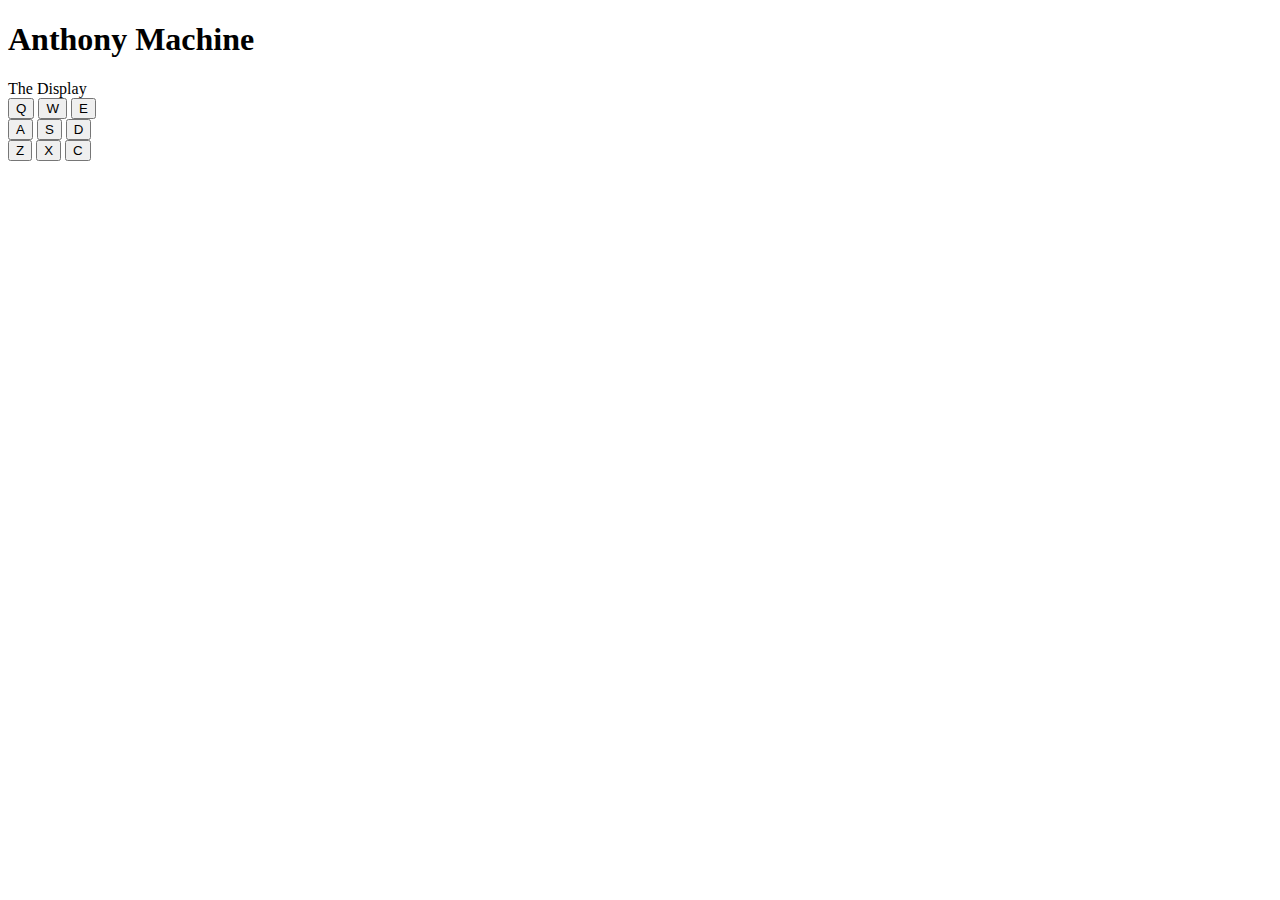
<file: AnthonyMachine/index.html>
<!doctype html>
<html lang="en">

<head>
    <meta charset="utf-8">
    <meta name="viewport" content="width=device-width, initial-scale=1, shrink-to-fit=no">
    <title>Anthony Machine</title>
    <link href="https://cdn.jsdelivr.net/npm/bootstrap@5.3.0-alpha1/dist/css/bootstrap.min.css" rel="stylesheet"
        integrity="sha384-GLhlTQ8iRABdZLl6O3oVMWSktQOp6b7In1Zl3/Jr59b6EGGoI1aFkw7cmDA6j6gD" crossorigin="anonymous">
    <script>
        function play(str) {
            var audio = document.getElementById(str);
            let displayField = document.getElementById('display');
            if (str === "q" || str === "Q") {
                displayField.innerHTML = 'Afrikaans';
            }
            else if (str === "W" || str === "w") {
                displayField.innerHTML = 'Arabic';
            }
            else if (str === "E" || str === "e") {
                displayField.innerHTML = 'Danish';
            }
            else if (str === "A" || str === "a") {
                displayField.innerHTML = 'French';
            }
            else if (str === "s" || str === "S") {
                displayField.innerHTML = 'Hindi';
            }
            else if (str === "d" || str === "D") {
                displayField.innerHTML = 'Japanese';
            }
            else if (str === "Z" || str === "z") {
                displayField.innerHTML = 'Latin';
            }
            else if (str === "X" || str === "x") {
                displayField.innerHTML = 'Swedish';
            }
            else if (str === "C" || str === "c") {
                displayField.innerHTML = 'USEnglish';
            }
            audio.play();
        }

        window.document.onkeyup = function onkeyup(event) {
            if (event.key === "q" || event.key === "Q") {
                play('Q');
            }
            else if (event.key === "W" || event.key === "w") {
                play('W');
            }
            else if (event.key === "E" || event.key === "e") {
                play('E');
            }
            else if (event.key === "A" || event.key === "a") {
                play('A');
            }
            else if (event.key === "s" || event.key === "S") {
                play('S');
            }
            else if (event.key === "d" || event.key === "D") {
                play('D');
            }
            else if (event.key === "Z" || event.key === "z") {
                play('Z');
            }
            else if (event.key === "X" || event.key === "x") {
                play('X');
            }
            else if (event.key === "C" || event.key === "c") {
                play('C');
            }
        }
    </script>

</head>

<body>
    <!--https://soundoftext.com/ source for sounds-->
    <div class="container-fluid" id="drum-machine">
        <h1 class="text-center">Anthony Machine</h1>
        <div class="card my-3">
            <div class="card-body">
                <div id="display" class="text-center">The Display</div>
            </div>
        </div>
        <div class="text-center">
            <div class="btn-group-vertical ml-4 mt-4" role="group">
                <div class="btn-group my-2">
                    <button class="btn btn-primary drum-pad mx-2" id="drum-0" onclick="play('Q')">
                        Q
                        <audio src="./clip/Afrikaans.mp3" class="clip" id="Q"></audio>
                    </button>
                    <button class="btn btn-primary drum-pad mx-2" id="drum-1" onclick="play('W')">
                        W
                        <audio src="./clip/Arabic.mp3" class="clip" id="W"></audio>
                    </button>
                    <button class="btn btn-primary drum-pad mx-2" id="drum-2" onclick="play('E')">
                        E
                        <audio src="./clip/Danish.mp3" class="clip" id="E"></audio>
                    </button>
                </div>
                <div class="btn-group my-2">
                    <button class="btn btn-primary drum-pad mx-2" id="drum-3" onclick="play('A')">
                        A
                        <audio src="./clip/French.mp3" class="clip" id="A"></audio>
                    </button>
                    <button class="btn btn-primary drum-pad mx-2" id="drum-4" onclick="play('S')">
                        S
                        <audio src="./clip/Hindi.mp3" class="clip" id="S"></audio>
                    </button>
                    <button class="btn btn-primary drum-pad mx-2" id="drum-5" onclick="play('D')">
                        D
                        <audio src="./clip/Japanese.mp3" class="clip" id="D"></audio>
                    </button>
                </div>
                <div class="btn-group my-2">
                    <button class="btn btn-primary drum-pad mx-2" id="drum-6" onclick="play('Z')">
                        Z
                        <audio src="./clip/Latin.mp3" class="clip" id="Z"></audio>
                    </button>
                    <button class="btn btn-primary drum-pad mx-2" id="drum-7" onclick="play('X')">
                        X
                        <audio src="./clip/Swedish.mp3" class="clip" id="X"></audio>
                    </button>
                    <button class="btn btn-primary drum-pad mx-2" id="drum-8" onclick="play('C')">
                        C
                        <audio src="./clip/USEnglish.mp3" class="clip" id="C"></audio>
                    </button>
                </div>
            </div>
        </div>
    </div>














    <script src="https://cdn.jsdelivr.net/npm/bootstrap@5.3.0-alpha1/dist/js/bootstrap.bundle.min.js"
        integrity="sha384-w76AqPfDkMBDXo30jS1Sgez6pr3x5MlQ1ZAGC+nuZB+EYdgRZgiwxhTBTkF7CXvN"
        crossorigin="anonymous"></script>
    <script src="https://cdn.jsdelivr.net/npm/@popperjs/core@2.11.6/dist/umd/popper.min.js"
        integrity="sha384-oBqDVmMz9ATKxIep9tiCxS/Z9fNfEXiDAYTujMAeBAsjFuCZSmKbSSUnQlmh/jp3"
        crossorigin="anonymous"></script>
    <script src="https://cdn.jsdelivr.net/npm/bootstrap@5.3.0-alpha1/dist/js/bootstrap.min.js"
        integrity="sha384-mQ93GR66B00ZXjt0YO5KlohRA5SY2XofN4zfuZxLkoj1gXtW8ANNCe9d5Y3eG5eD"
        crossorigin="anonymous"></script>
    <script src="https://cdn.freecodecamp.org/testable-projects-fcc/v1/bundle.js"></script>
</body>

</html>
</file>
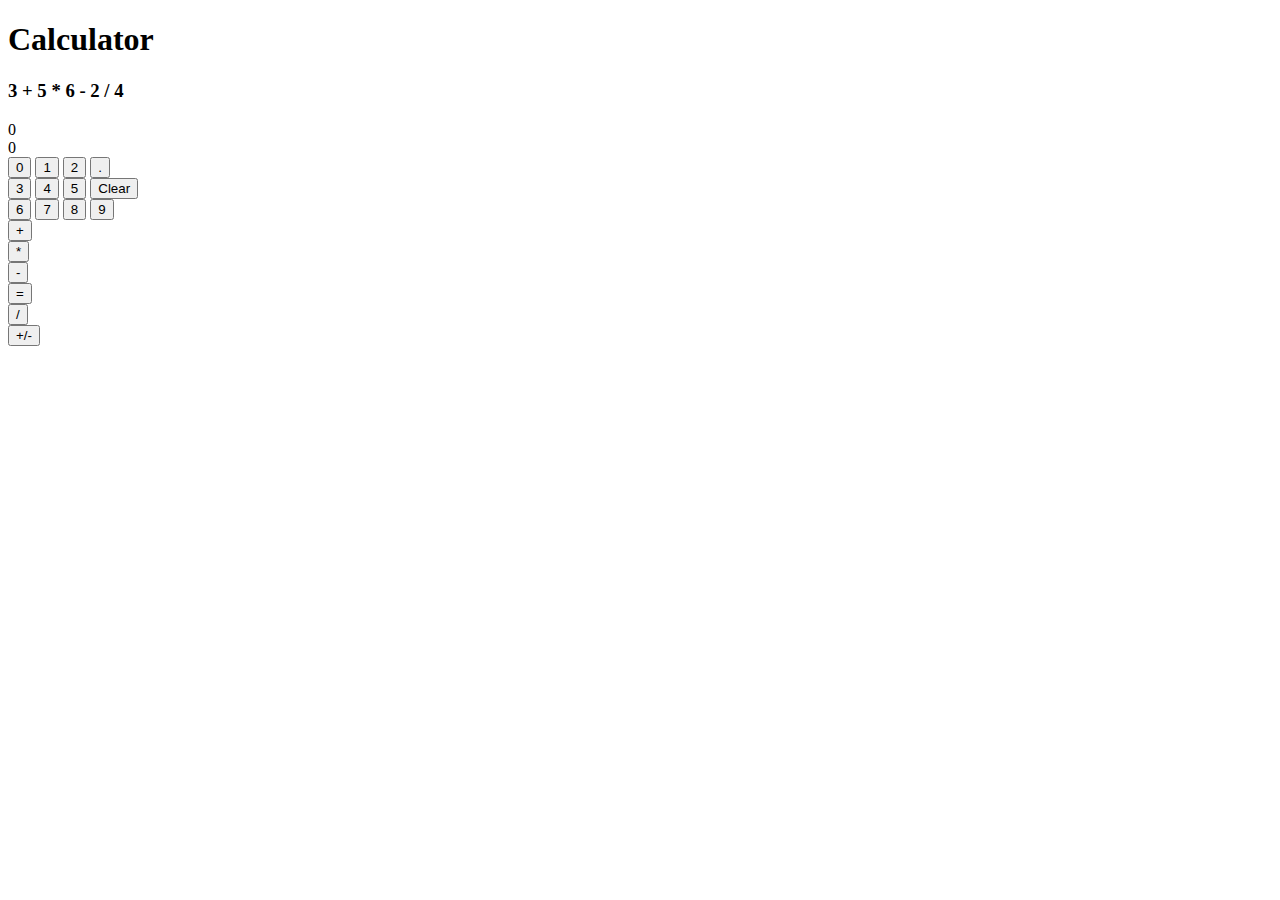
<file: Calculator/index.html>
<!doctype html>
<html lang="en">

<head>
    <meta charset="utf-8">
    <meta name="viewport" content="width=device-width, initial-scale=1">
    <title>Calculator</title>
    <link href="https://cdn.jsdelivr.net/npm/bootstrap@5.3.0-alpha1/dist/css/bootstrap.min.css" rel="stylesheet"
        integrity="sha384-GLhlTQ8iRABdZLl6O3oVMWSktQOp6b7In1Zl3/Jr59b6EGGoI1aFkw7cmDA6j6gD" crossorigin="anonymous">

    <script>
        let trailingResult = 0;
        let operationOptions = ['add', 'subtract', 'multiply', 'divide'];
        let workingOperation = "";

        function updateDisplay(input) {
            let display = document.getElementById("display");
            let secondaryDisplay = document.getElementById("secondaryDisplay");

            if (display.innerHTML === "0" && operationOptions.indexOf(input) === -1) {
                if (input === 'decimal') {
                    display.innerHTML = "0.";
                }
                else if(input === "negative-value") {
                    if (display.innerHTML.indexOf("-1") === -1) {
                display.innerHTML ="-" + display.innerHTML;}
                else if (display.innerHTML.indexOf("-1") > -1) {
                    display.innerHTML=display.innerHTML.slice(1, display.innerHTML.length);
                }
                }
                else {
                display.innerHTML = input;}
            }

            else if (operationOptions.indexOf(input) >= 0) {
                if (trailingResult === display.innerHTML) {
                    workingOperation = input;
                    

                }
                else if (workingOperation === "") {
                    //dealing without an operand
                    workingOperation = input;
                    trailingResult = display.innerHTML;
                    display.innerHTML = 0;
                }
                
                else {
                    // dealing with a set operand
                    trailingResult = calculate(trailingResult, display.innerHTML, workingOperation);
                    secondaryDisplay.innerHTML = trailingResult;
                    display.innerHTML = 0;
                    workingOperation = input;
                }

            }

            else if (input === "equals") {
                display.innerHTML = calculate(trailingResult, display.innerHTML, workingOperation);
                trailingResult = 0;
                workingOperation = "";
            }

            else if (input === "decimal") {
                if (display.innerHTML.indexOf(".") === -1) {
                    display.innerHTML += ".";
                }
            }
            else if (input === "negative-value")  {
                if (display.innerHTML.indexOf("-1") === -1) {
                display.innerHTML ="-" + display.innerHTML;}
                else if (display.innerHTML.indexOf("-1") > -1) {
                    display.innerHTML=display.innerHTML.slice(1, display.innerHTML.length);
                }
            }
            else {
                display.innerHTML += input;
            }
            console.log(trailingResult,"<= trailing result", display.innerHTML, "<= display.innerHtml")
        }

        function clearDisplay() {
            let display = document.getElementById("display");
            display.innerHTML = 0;
            trailingResult = 0;
        }

        function calculate(firstNumber, secondNumber, operation) {
            let result;
            firstNumber = parseFloat(firstNumber);
            secondNumber = parseFloat(secondNumber);
            switch (operation) {
                case "add":
                    result = firstNumber + secondNumber;
                    break;
                case "subtract":
                    result = firstNumber - secondNumber;
                    break;
                case "multiply":
                    result = firstNumber * secondNumber;
                    break;
                case "divide":
                    result = firstNumber / secondNumber;
                    break;
                default:
                    console.log("Error to calculate");
            }
            return result.toString();

        }
    </script>

</head>

<body>
    <div class="container-fluid">
        <div class="row text-center">
            <div class="col py-3 my-2">
                <h1>Calculator</h1>
                <h3>3 + 5 * 6 - 2 / 4</h3>
            </div>
        </div>

        <div class="row text-center">
            <div class="col">
                <div id="display" class="bg-info text-white py-4 my-2">0</div>
                <div id="secondaryDisplay" class="bg-secondary text-white py-4 my-2">0</div>
            </div>
        </div>

        <div class="row text-center">
            <div class="col">
                <button type="button" id="zero" class="mt-1 btn btn-primary btn-lg w-100"
                    onclick="updateDisplay(0)">0</button>
                <button type="button" id="one" class="mt-1 btn btn-primary btn-lg w-100"
                    onclick="updateDisplay(1)">1</button>
                <button type="button" id="two" class="mt-1 btn btn-primary btn-lg w-100"
                    onclick="updateDisplay(2)">2</button>
                <button type="button" id="decimal" class="mt-1 btn btn-primary btn-lg w-100"
                    onclick="updateDisplay('decimal')">.</button>

            </div>
            <div class="col">
                <button type="button" id="three" class="mt-1 btn btn-primary btn-lg w-100"
                    onclick="updateDisplay(3)">3</button>
                <button type="button" id="four" class="mt-1 btn btn-primary btn-lg w-100"
                    onclick="updateDisplay(4)">4</button>
                <button type="button" id="five" class="mt-1 btn btn-primary btn-lg w-100"
                    onclick="updateDisplay(5)">5</button>
                <button type="button" id="clear" class="mt-1 btn btn-warning btn-lg w-100"
                    onclick="clearDisplay()">Clear</button>


            </div>
            <div class="col">
                <button type="button" id="six" class="mt-1 btn btn-primary btn-lg w-100"
                    onclick="updateDisplay(6)">6</button>
                <button type="button" id="seven" class="mt-1 btn btn-primary btn-lg w-100"
                    onclick="updateDisplay(7)">7</button>
                <button type="button" id="eight" class="mt-1 btn btn-primary btn-lg w-100"
                    onclick="updateDisplay(8)">8</button>
                <button type="button" id="nine" class="mt-1 btn btn-primary btn-lg w-100"
                    onclick="updateDisplay(9)">9</button>


            </div>
        </div>
        <div class="row text-center mt-1">
            <div class="col">
                <button type="button" id="add" class="btn btn-secondary btn-lg w-100"
                    onclick="updateDisplay('add')">+</button>
            </div>
            <div class="col">
                <button type="button" id="multiply" class="btn btn-secondary btn-lg w-100"
                    onclick="updateDisplay('multiply')">*</button>
            </div>
            <div class="col">
                <button type="button" id="subtract" class="btn btn-secondary btn-lg w-100"
                    onclick="updateDisplay('subtract')">-</button>
            </div>
            <div class="col">
                <button type="button" id="equals" class="btn btn-secondary btn-lg w-100"
                    onclick="updateDisplay('equals')">=</button>
            </div>
            <div class="col">
                <button type="button" id="divide" class="btn btn-secondary btn-lg w-100"
                    onclick="updateDisplay('divide')">/</button>
            </div>
            <div class="col">
                <button type="button" id="negative-value" class="btn btn-secondary btn-lg w-100"
                    onclick="updateDisplay('negative-value')">+/-</button>
            </div>
        </div>

    </div>

    <script src="https://cdn.jsdelivr.net/npm/bootstrap@5.3.0-alpha1/dist/js/bootstrap.bundle.min.js"
        integrity="sha384-w76AqPfDkMBDXo30jS1Sgez6pr3x5MlQ1ZAGC+nuZB+EYdgRZgiwxhTBTkF7CXvN"
        crossorigin="anonymous"></script>
    <script src="https://cdn.jsdelivr.net/npm/@popperjs/core@2.11.6/dist/umd/popper.min.js"
        integrity="sha384-oBqDVmMz9ATKxIep9tiCxS/Z9fNfEXiDAYTujMAeBAsjFuCZSmKbSSUnQlmh/jp3"
        crossorigin="anonymous"></script>
    <script src="https://cdn.jsdelivr.net/npm/bootstrap@5.3.0-alpha1/dist/js/bootstrap.min.js"
        integrity="sha384-mQ93GR66B00ZXjt0YO5KlohRA5SY2XofN4zfuZxLkoj1gXtW8ANNCe9d5Y3eG5eD"
        crossorigin="anonymous"></script>
    <script src="https://cdn.freecodecamp.org/testable-projects-fcc/v1/bundle.js"></script>
</body>

</html>
</file>
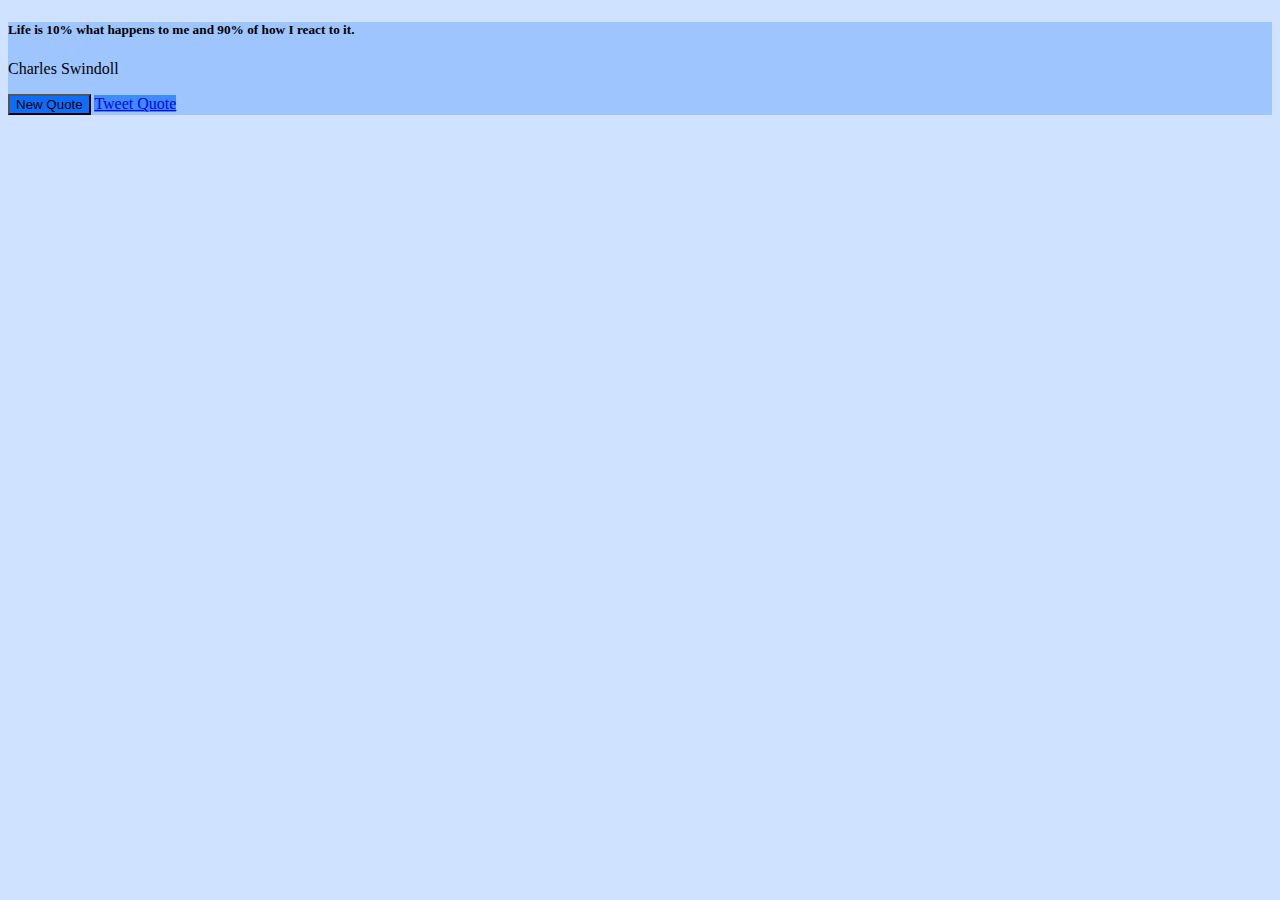
<file: RandomQuoteGenerator/index.html>
<!doctype html>
<html lang="en">

<head>
    <meta charset="utf-8">
    <meta name="viewport" content="width=device-width, initial-scale=1">
    <title>Random Quote Generator</title>
    <link href="https://cdn.jsdelivr.net/npm/bootstrap@5.3.0-alpha1/dist/css/bootstrap.min.css" rel="stylesheet"
        integrity="sha384-GLhlTQ8iRABdZLl6O3oVMWSktQOp6b7In1Zl3/Jr59b6EGGoI1aFkw7cmDA6j6gD" crossorigin="anonymous">
    <script src="Quote.js"></script>
    <script>

        // to format JSON file using GITBASH: find Quote.js -type f -exec sed -i 's/aauthor/ author/g' {} \;
        //to commit using git Bash
        // 0. git init in the folder
        //0 bis. git remote add origin https://github.com/JeanbaptisteLDN/RandomQuoteGenerator.git
        // 1. git .add
        // 2. git commit -m"message"
        // 3. git push
        // 4. git status
        window.onload = init;
        function init() {
            generateQuote()
        }

        function generateQuote() {
            let quoteSize = QUOTEBANK.length;
            let randomIndex = Math.floor(Math.random() * quoteSize);
            let randomQuoteData = QUOTEBANK[randomIndex];

            let twitterLink = "https://twitter.com/intent/tweet?hashtags=quotes&amp;related=freecodecamp&amp;text=";

            let quoteInApiFormat = randomQuoteData.quote.replace(/ /g, "%20");
            twitterLink += quoteInApiFormat;

            let authorInApiFormat = randomQuoteData.author.replace(/ /g, "%20");
            twitterLink += " - " + authorInApiFormat;

            document.getElementById("tweet-quote").href = twitterLink;
            document.getElementById("text").innerText = randomQuoteData.quote;
            document.getElementById("author").innerText = randomQuoteData.author;
        }

    </script>


</head>

<body style="background-color: #cfe2ff;">
    <div class="container">
        <div class="position-absolute top-50 start-50 translate-middle">
            <wrapper id="quote-box">
                <div class="card">
                    <div class="card-body" style="background-color: #9ec5fe;">
                        <h5 class="card-title">
                            <div id="text"></div>
                        </h5>
                        <p class="card-text">
                        <div id="author" class="text-center">
                        </div>
                        </p>
                        <div class="d-grid gap-2 col-6 mx-auto">
                            <button id="new-quote" onclick="generateQuote();" class="btn btn-success"
                                style="background-color: #0d6efd;">New
                                Quote</button>
                            <a href="#" id="tweet-quote" target="_blank" class="btn btn-primary"
                                style="background-color: #3d8bfd;">Tweet Quote</a>
                        </div>
                    </div>
                </div>
            </wrapper>
        </div>
    </div>
    <script src="https://cdn.jsdelivr.net/npm/bootstrap@5.3.0-alpha1/dist/js/bootstrap.bundle.min.js"
        integrity="sha384-w76AqPfDkMBDXo30jS1Sgez6pr3x5MlQ1ZAGC+nuZB+EYdgRZgiwxhTBTkF7CXvN"
        crossorigin="anonymous"></script>
    <script src="https://cdn.jsdelivr.net/npm/@popperjs/core@2.11.6/dist/umd/popper.min.js"
        integrity="sha384-oBqDVmMz9ATKxIep9tiCxS/Z9fNfEXiDAYTujMAeBAsjFuCZSmKbSSUnQlmh/jp3"
        crossorigin="anonymous"></script>
    <script src="https://cdn.jsdelivr.net/npm/bootstrap@5.3.0-alpha1/dist/js/bootstrap.min.js"
        integrity="sha384-mQ93GR66B00ZXjt0YO5KlohRA5SY2XofN4zfuZxLkoj1gXtW8ANNCe9d5Y3eG5eD"
        crossorigin="anonymous"></script>
</body>

</html>
</file>
